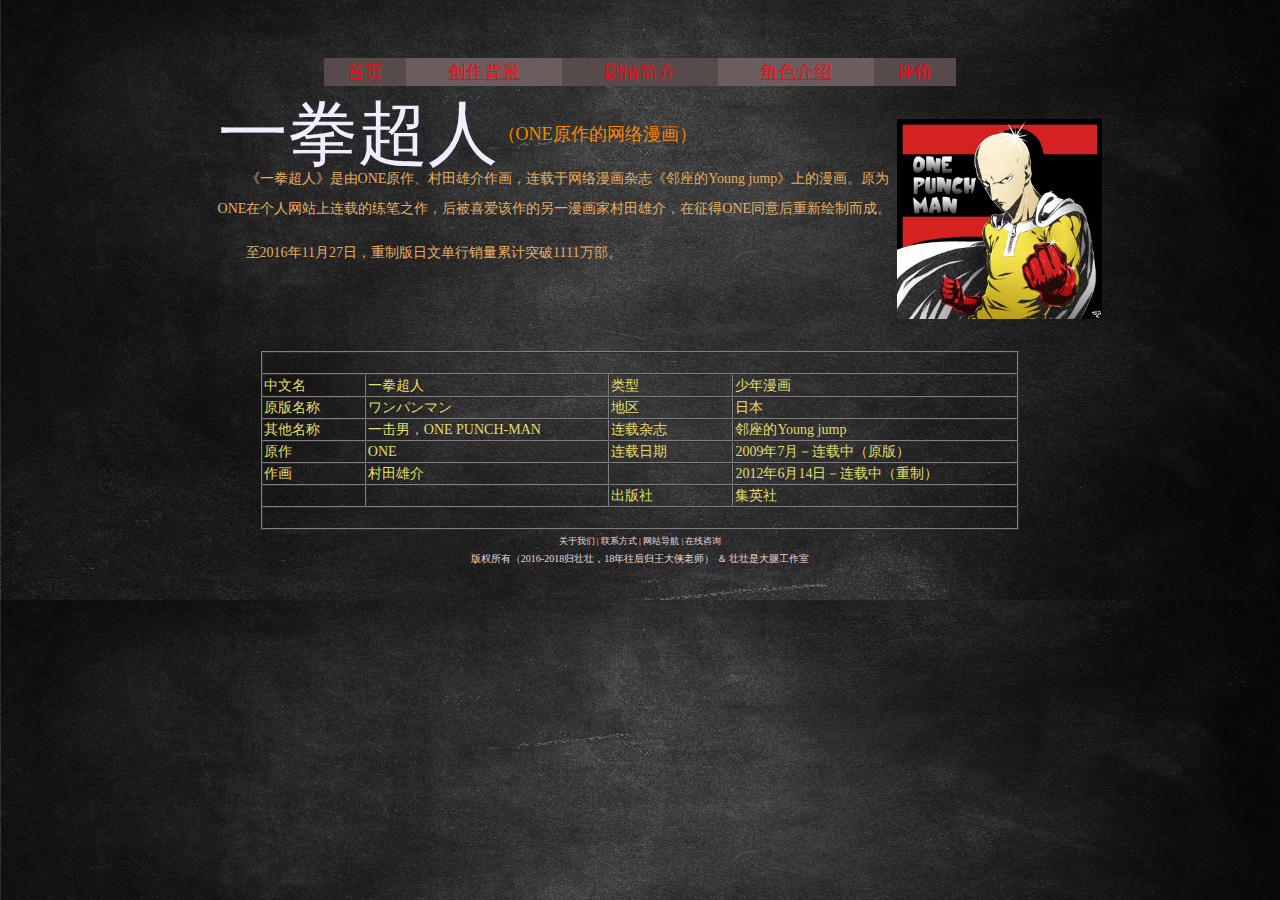
<file: index.html>
<!doctype html>
<html>
<head>
<meta charset="utf-8">
<title>一拳超人</title>
<style type="text/css">
body {
	background-image: url(images/blackgroud.jpg);
	background-size: cover;
	background-repeat: repeat-y;
}
</style>
<link href="CSS/main.css" rel="stylesheet" type="text/css">
<style type="text/css">
a:link {
	color: #F00A17;
}
a:visited {
	color: #EC2356;
}
</style>
</head>

<body>
<audio autoplay="autoplay" >
  <source src="BGM/music.mp3" type="audio/mp3">
</audio>
<div class="div"></div>
<table width="50%" border="0" align="center" cellpadding="2" cellspacing="0">
  <tbody>
    <tr align="center" valign="middle" bgcolor="#564A4A" style="font-family: '黑体'; font-size: 18px; color: #F80004; font-style: normal; text-align: center; font-weight: 100;">
      <td width="0" bgcolor="#564A4A"><a href="index.html">首页</a></td>
      <td width="0" bgcolor="#6B5D5D"><a href="2级网页/创作背景.html">创作背景</a></td>
      <td width="0"><a href="2级网页/剧情简介.html">剧情简介</a></td>
      <td width="0" bgcolor="#6B5D5D"><a href="2级网页/角色介绍.html">角色介绍</a></td>
      <td width="0"><a href="2级网页/评价.html">评价</a></td>
    </tr>
  </tbody>
</table>
<div class="div1"><img src="images/01.jpg" width="205" height="200" alt="一拳超人" align="right"/><span class="s" style="font-size: 70px; font-weight: 400; font-family: '华文行楷'; color: #F1EDFF;">一拳超人</span><span style="font-size: 18px">（ONE原作的网络漫画）
</span>
  <p class="p" style="font-size: 14px">《一拳超人》是由ONE原作、村田雄介作画，连载于网络漫画杂志《邻座的Young jump》上的漫画。原为ONE在个人网站上连载的练笔之作，后被喜爱该作的另一漫画家村田雄介，在征得ONE同意后重新绘制而成。</p>
<p class="p" style="font-size: 14px">至2016年11月27日，重制版日文单行销量累计突破1111万部。</p></div>
	<table width="60%" border="1" align="center" cellpadding="1" cellspacing="0">
  <tbody>
    <tr align="left" valign="middle" style="color: #EEEE81">
      <td colspan="4">&nbsp;</td>
    </tr>
    <tr align="left" valign="middle" style="color: #E2DE69">
      <td width="100"><span style="font-family: '楷体'; font-size: 14px;">中文名</span></td>
      <td><span style="font-family: '楷体'; font-size: 14px;">一拳超人</span></td>
      <td width="120"><span style="font-family: '楷体'; font-size: 14px;">类型</span></td>
      <td><span style="font-family: '楷体'; font-size: 14px;">少年漫画</span></td>
    </tr>
    <tr align="left" valign="middle" style="color: #E2DE69; font-size: 14px; font-family: '楷体';">
      <td width="100"><span style="font-family: '楷体'">原版名称</span></td>
      <td><span style="font-family: '楷体'">ワンパンマン</span></td>
      <td width="120"><span style="font-family: '楷体'">地区</span></td>
      <td><span style="font-family: '楷体'">日本</span></td>
    </tr>
    <tr align="left" valign="middle" style="color: #E2DE69; font-family: '楷体'; font-size: 14px;">
      <td width="100"><span style="font-family: '楷体'; font-size: 14px;">其他名称</span></td>
      <td><span style="font-family: '楷体'; font-size: 14px;">一击男，ONE PUNCH-MAN </span></td>
      <td width="120"><span style="font-family: '楷体'">连载杂志</span></td>
      <td><span style="font-family: '楷体'">邻座的Young jump</span></td>
    </tr>
    <tr align="left" valign="middle" style="color: #E2DE69; font-family: '楷体'; font-size: 14px;">
      <td width="100"><span style="font-family: '楷体'">原作</span></td>
      <td><span style="font-family: '楷体'">ONE</span></td>
      <td width="120"><span style="font-family: '楷体'">连载日期</span></td>
      <td><span style="font-family: '楷体'">2009年7月－连载中（原版）</span></td>
    </tr>
    <tr align="left" valign="middle" style="color: #E2DE69; font-family: '楷体'; font-size: 14px;">
      <td width="100"><span style="font-family: '楷体'">作画</span></td>
      <td><span style="font-family: '楷体'">村田雄介</span></td>
      <td width="120">&nbsp;</td>
      <td><span style="font-family: '楷体'">2012年6月14日－连载中（重制）</span></td>
    </tr>
    <tr align="left" valign="middle" style="color: #E2DE69; font-family: '楷体'; font-size: 14px;">
      <td width="100">&nbsp;</td>
      <td>&nbsp;</td>
      <td width="120"><span style="font-family: '楷体'">出版社</span></td>
      <td><span style="font-family: '楷体'">集英社</span></td>
    </tr>
    <tr align="left" valign="middle" style="color: #EEEE81">
      <td colspan="4">&nbsp;</td>
    </tr>
  </tbody>
</table>
<table width="760" border="0" align="center" cellpadding="0" cellspacing="0">
  <tbody>
    <tr>
      <td align="center"><span style="color: #EBD8D8; font-size: 9px;">关于我们 | 联系方式 | 网站导航 | 在线咨询 </span></td>
    </tr>
    <tr>
      <td align="center"><span style="color: #EBD8D8; font-size: 10px;">版权所有（2016-2018归壮壮，18年往后归王大侠老师） ＆ 壮壮是大腿工作室</span></td>
    </tr>
  </tbody>
</table>
</body>
</html>
</file>
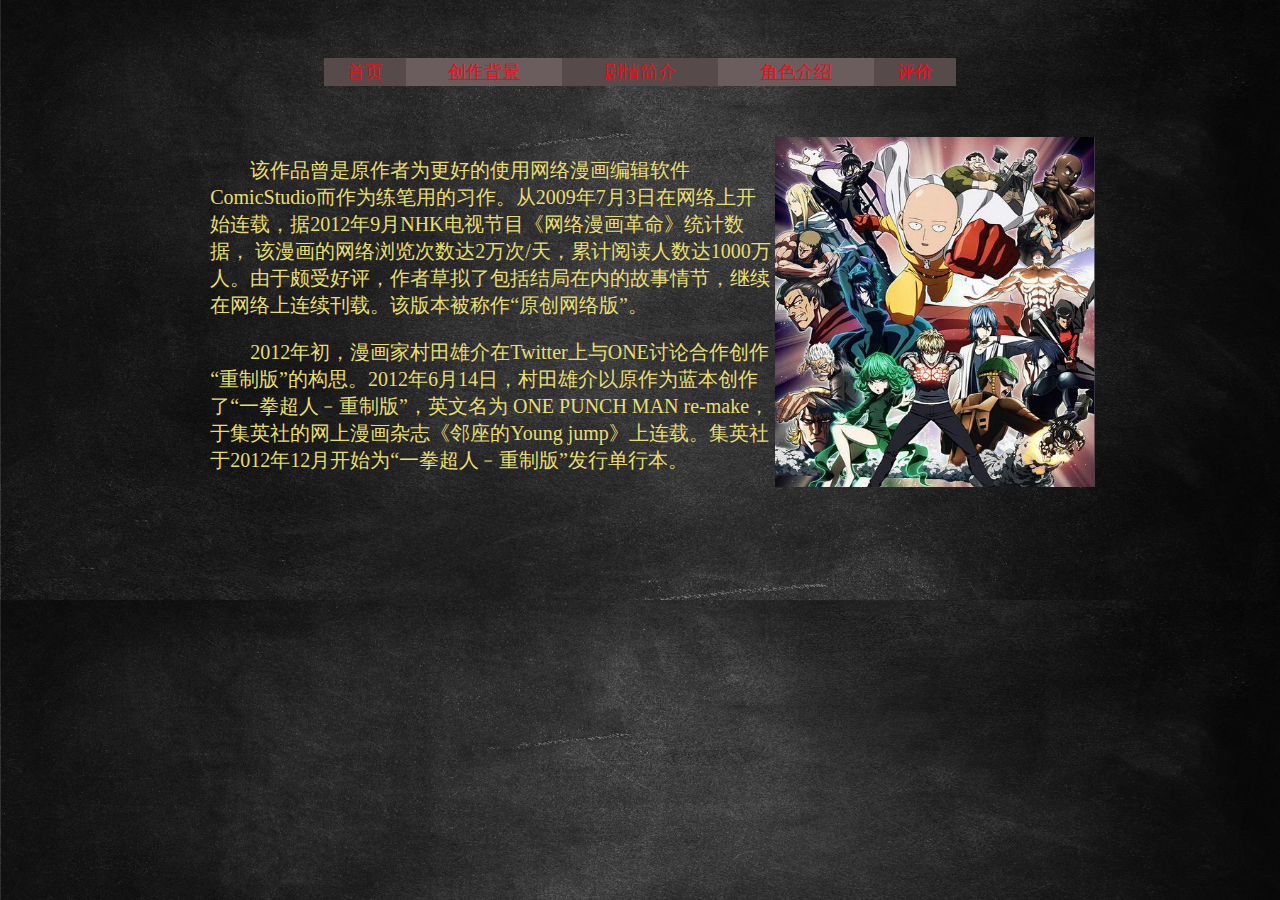
<file: 2级网页/创作背景.html>
<!doctype html>
<html>
<head>
<meta charset="utf-8">
<title>一拳超人创作背景</title>
<style type="text/css">
body {
	background-image: url(../images/blackgroud.jpg);
	background-size: cover;
	background-repeat: repeat-y;
}
</style>
<link href="../CSS/main.css" rel="stylesheet" type="text/css">
<style type="text/css">
a:link {
	color: #F00A17;
}
a:visited {
	color: #EC2356;
}
</style>
<link href="../CSS/czbj.css" rel="stylesheet" type="text/css">
</head>

<body>
<div class="div"></div>
<table width="50%" border="0" align="center" cellpadding="2" cellspacing="0">
  <tbody>
    <tr align="center" valign="middle" bgcolor="#564A4A" style="font-family: '黑体'; font-size: 18px; color: #F80004; font-style: normal; text-align: center; font-weight: 100;">
      <td width="0" bgcolor="#564A4A"><a href="../index.html">首页</a></td>
      <td width="0" bgcolor="#6B5D5D"><a href="创作背景.html">创作背景</a></td>
      <td width="0"><a href="剧情简介.html">剧情简介</a></td>
      <td width="0" bgcolor="#6B5D5D"><a href="角色介绍.html">角色介绍</a></td>
      <td width="0"><a href="评价.html">评价</a></td>
    </tr>
  </tbody>
</table>
<div class="divczbj"><img src="../images/02.jpg" width="320" height="350" align="right" alt="ONE"/>
  <p class="pczbj">该作品曾是原作者为更好的使用网络漫画编辑软件ComicStudio而作为练笔用的习作。从2009年7月3日在网络上开始连载，据2012年9月NHK电视节目《网络漫画革命》统计数据， 该漫画的网络浏览次数达2万次/天，累计阅读人数达1000万人。由于颇受好评，作者草拟了包括结局在内的故事情节，继续在网络上连续刊载。该版本被称作“原创网络版”。</p>
<p class="pczbj">2012年初，漫画家村田雄介在Twitter上与ONE讨论合作创作“重制版”的构思。2012年6月14日，村田雄介以原作为蓝本创作了“一拳超人﹣重制版”，英文名为 ONE PUNCH MAN re-make，于集英社的网上漫画杂志《邻座的Young jump》上连载。集英社于2012年12月开始为“一拳超人﹣重制版”发行单行本。</p></div>
</body>
</html>
</file>
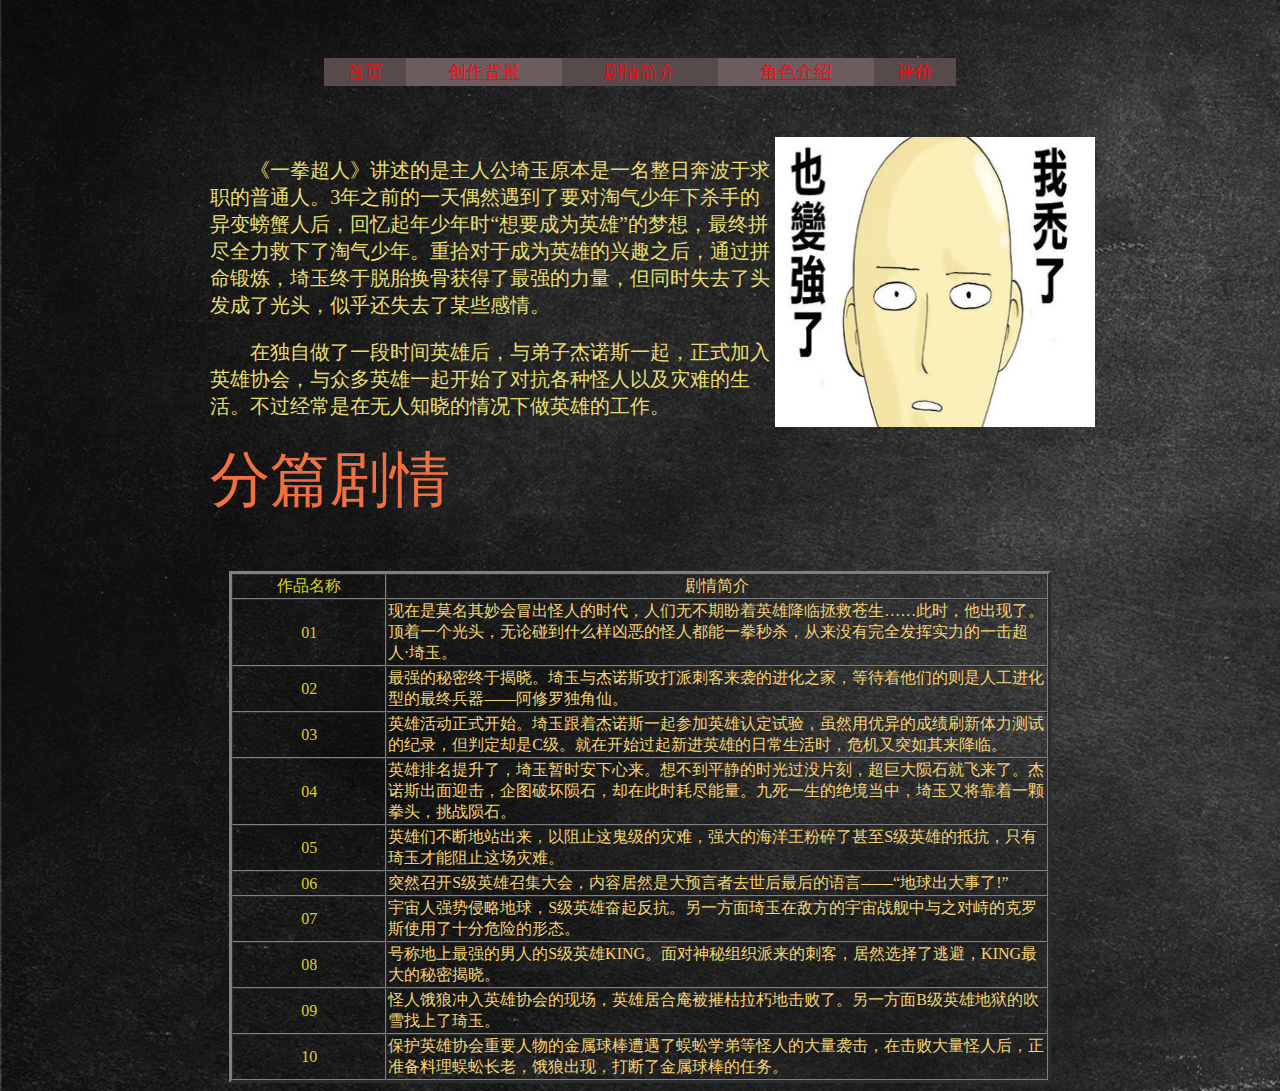
<file: 2级网页/剧情简介.html>
<!doctype html>
<html>
<head>
<meta charset="utf-8">
<title>一拳超人剧情简介</title>
<link href="../CSS/main.css" rel="stylesheet" type="text/css">
<style type="text/css">
body {
	background-image: url(../images/blackgroud.jpg);
	background-size: cover;
	background-repeat: repeat-y;
}
</style>
<link href="../CSS/czbj.css" rel="stylesheet" type="text/css">
<style type="text/css">
a:link {
	color: #F00A17;
}
a:visited {
	color: #EC2356;
}
</style>
</head>

<body>
	<div class="div"></div>
<table width="50%" border="0" align="center" cellpadding="2" cellspacing="0">
  <tbody>
    <tr align="center" valign="middle" bgcolor="#564A4A" style="font-family: '黑体'; font-size: 18px; color: #F80004; font-style: normal; text-align: center; font-weight: 100;">
      <td width="0" bgcolor="#564A4A"><a href="../index.html">首页</a></td>
      <td width="0" bgcolor="#6B5D5D"><a href="创作背景.html">创作背景</a></td>
      <td width="0"><a href="剧情简介.html">剧情简介</a></td>
      <td width="0" bgcolor="#6B5D5D"><a href="角色介绍.html">角色介绍</a></td>
      <td width="0"><a href="评价.html">评价</a></td>
    </tr>
  </tbody>
</table>
<div class="divczbj"><img src="../images/03.jpg" width="320" height="290" align="right" alt="ONE"/>
  <p class="pczbj">《一拳超人》讲述的是主人公埼玉原本是一名整日奔波于求职的普通人。3年之前的一天偶然遇到了要对淘气少年下杀手的异变螃蟹人后，回忆起年少年时“想要成为英雄”的梦想，最终拼尽全力救下了淘气少年。重拾对于成为英雄的兴趣之后，通过拼命锻炼，埼玉终于脱胎换骨获得了最强的力量，但同时失去了头发成了光头，似乎还失去了某些感情。</p>
<p class="pczbj">在独自做了一段时间英雄后，与弟子杰诺斯一起，正式加入英雄协会，与众多英雄一起开始了对抗各种怪人以及灾难的生活。不过经常是在无人知晓的情况下做英雄的工作。</p>
<span style="font-size: 60px">分篇剧情</span></div>
<table width="65%" border="3" align="center" cellpadding="1" cellspacing="0">
  <tbody>
    <tr>
      <td width="150" align="center" style="color: #DBD129">作品名称</td>
      <td align="center" style="color: #F3D375">剧情简介</td>
    </tr>
    <tr>
      <td width="150" align="center" style="color: #DBD129">01</td>
      <td align="left" style="color: #F3D375">现在是莫名其妙会冒出怪人的时代，人们无不期盼着英雄降临拯救苍生……此时，他出现了。顶着一个光头，无论碰到什么样凶恶的怪人都能一拳秒杀，从来没有完全发挥实力的一击超人‧埼玉。</td>
    </tr>
    <tr>
      <td width="150" align="center" style="color: #DBD129">02</td>
      <td align="left" style="color: #F3D375">最强的秘密终于揭晓。埼玉与杰诺斯攻打派刺客来袭的进化之家，等待着他们的则是人工进化型的最终兵器——阿修罗独角仙。</td>
    </tr>
    <tr>
      <td width="150" align="center" style="color: #DBD129">03</td>
      <td align="left" style="color: #F3D375">英雄活动正式开始。埼玉跟着杰诺斯一起参加英雄认定试验，虽然用优异的成绩刷新体力测试的纪录，但判定却是C级。就在开始过起新进英雄的日常生活时，危机又突如其来降临。</td>
    </tr>
    <tr>
      <td width="150" align="center" style="color: #DBD129">04</td>
      <td align="left" style="color: #F3D375">英雄排名提升了，埼玉暂时安下心来。想不到平静的时光过没片刻，超巨大陨石就飞来了。杰诺斯出面迎击，企图破坏陨石，却在此时耗尽能量。九死一生的绝境当中，埼玉又将靠着一颗拳头，挑战陨石。</td>
    </tr>
    <tr>
      <td width="150" align="center" style="color: #DBD129">05</td>
      <td align="left" style="color: #F3D375">英雄们不断地站出来，以阻止这鬼级的灾难，强大的海洋王粉碎了甚至S级英雄的抵抗，只有琦玉才能阻止这场灾难。</td>
    </tr>
    <tr>
      <td width="150" align="center" style="color: #DBD129">06</td>
      <td align="left" style="color: #F3D375">突然召开S级英雄召集大会，内容居然是大预言者去世后最后的语言——“地球出大事了!”</td>
    </tr>
    <tr>
      <td width="150" align="center" style="color: #DBD129">07</td>
      <td align="left" style="color: #F3D375">宇宙人强势侵略地球，S级英雄奋起反抗。另一方面琦玉在敌方的宇宙战舰中与之对峙的克罗斯使用了十分危险的形态。</td>
    </tr>
    <tr>
      <td width="150" align="center" style="color: #DBD129">08</td>
      <td align="left" style="color: #F3D375">号称地上最强的男人的S级英雄KING。面对神秘组织派来的刺客，居然选择了逃避，KING最大的秘密揭晓。</td>
    </tr>
    <tr>
      <td width="150" align="center" style="color: #DBD129">09</td>
      <td align="left" style="color: #F3D375">怪人饿狼冲入英雄协会的现场，英雄居合庵被摧枯拉朽地击败了。另一方面B级英雄地狱的吹雪找上了琦玉。</td>
    </tr>
    <tr>
      <td width="150" align="center" style="color: #DBD129">10</td>
      <td align="left" style="color: #F3D375">保护英雄协会重要人物的金属球棒遭遇了蜈蚣学弟等怪人的大量袭击，在击败大量怪人后，正准备料理蜈蚣长老，饿狼出现，打断了金属球棒的任务。</td>
    </tr>
  </tbody>
</table>
</body>
</html>
</file>
<file: CSS/main.css>
@charset "utf-8";
/* CSS Document */

.div {
	width: 100%;
	height: 50px;
}
.div1 {
	width: 70%;
	height: 200px;
	color: #F78700;
	font-family: "仿宋";
	font-size: 16px;
	text-align: left;
	padding: 20px;
	margin-top: 1%;
	margin-right: 15%;
	margin-left: 15%;
	margin-bottom: 1%;
	float: none;
	-webkit-box-sizing: content-box;
	-moz-box-sizing: content-box;
	box-sizing: content-box;
	line-height: 30px;
}
.p {
	text-indent: 2em;
	font-size: 23px;
	color: #E3AD66;
}
.s {
	float: left;
	color: #FF0382;
	font-variant: small-caps;
	font-size: 50px;
	font-weight: 500;
	font-family: "方正舒体";
	text-decoration: none;
}
.p23  {
	text-indent: 2em;
	font-size: 16px;
	line-height: 20px;
	font-family: "隶书";
}
.p22 {
	text-align: left;
	font-size: 200%;
	font-family: "方正舒体";
	float: none;
	/* [disabled]z-index: 0; */
}
.tbodytrtd {
	text-indent: 1em;
}
</file>
<file: CSS/czbj.css>
@charset "utf-8";
/* CSS Document */

.divczbj {
	width: 70%;
	margin-right: 15%;
	margin-left: 15%;
	padding: 1%;
	height: 50%;
	margin-top: 3%;
	margin-bottom: 3%;
	font-family: "华文隶书";
	color: #F07040;
	font-size: 14px;
}
.pczbj {
	text-align: left;
	text-indent: 2em;
	color: #E7DE73;
	font-family: "楷体";
	font-size: 20px;
}
#div22 {
	width: 60%;
	height: auto;
	margin-left: 20%;
	margin-right: 20%;
	margin-top: 2%;
	color: #E478DC;
}
#div22p {
	text-indent: 2em;
}
</file>
